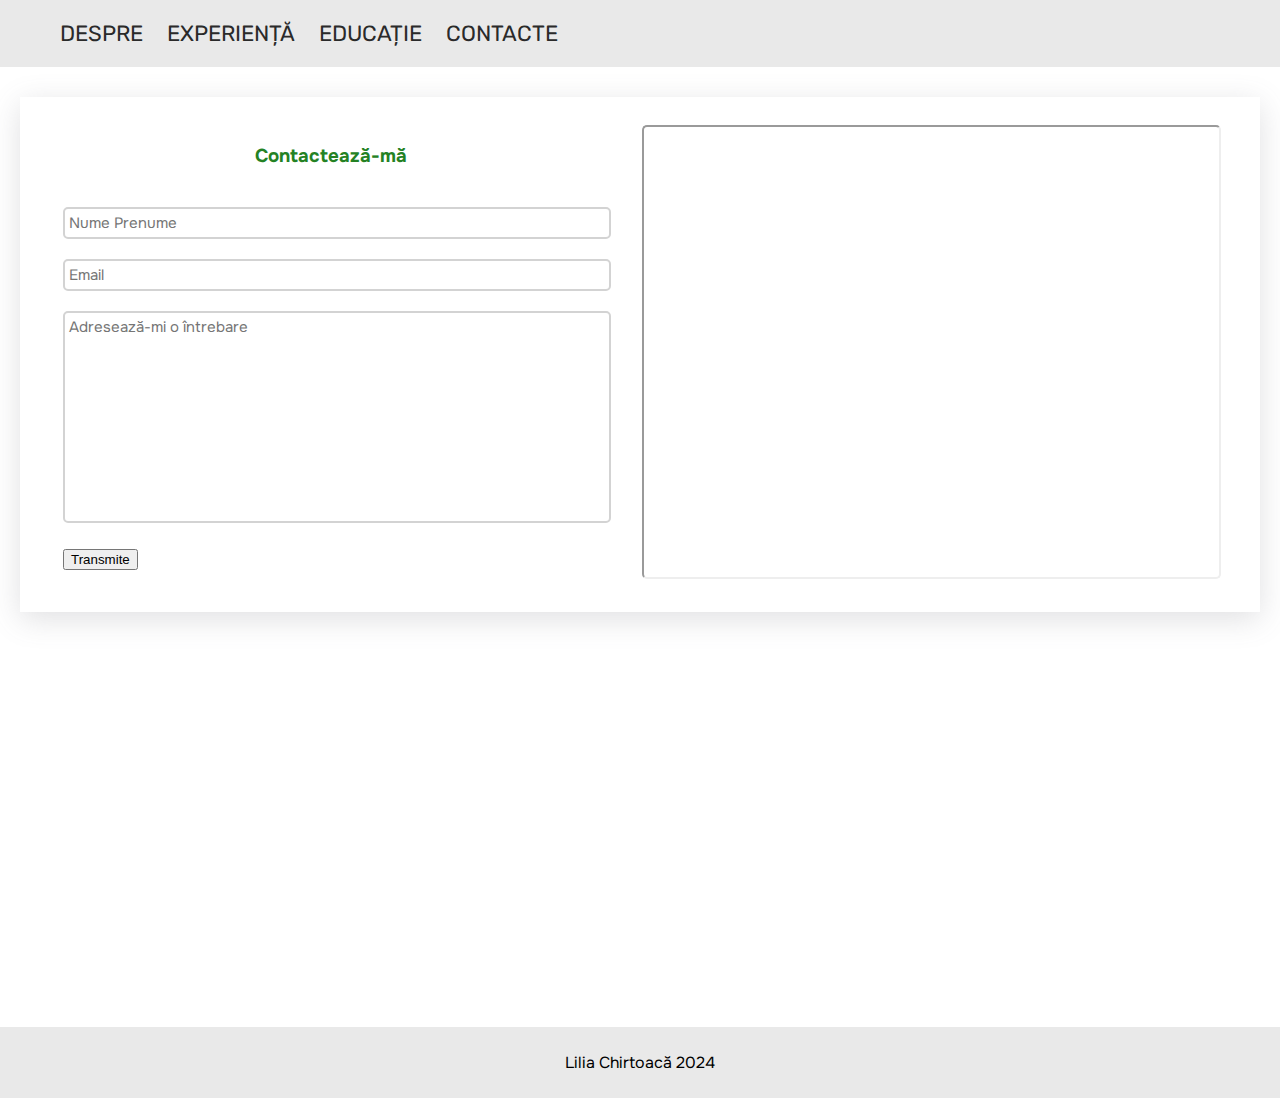
<file: pages/contacte.html>
<!DOCTYPE html>
<html>

<head>
    <meta charset="UTF-8">
    <title>CV - Chirtoacă Lilia</title>
    <link rel="stylesheet" href="../css/style.css">
    <link rel="stylesheet" href="https://cdnjs.cloudflare.com/ajax/libs/font-awesome/5.15.2/css/all.min.css" />
</head>

<body>

    <div class="header">
        <nav>
            <a class="nav-link" href="../index.html">DESPRE</a>
            <a class="nav-link" href="../index.html#experienta">EXPERIENȚĂ</a>
            <a class="nav-link" href="../index.html#educatie">EDUCAȚIE</a>
            <a class="nav-link" href="">CONTACTE</a>
        </nav>
    </div>

    <div class="main">
        <div class="info">
            <table class="tabel-contacte">
                <tr>
                    <td class="celula-formular">
                        <h3 class="centered verde">Contactează-mă</h3>
                        <br/>
                        <form id="formular" method="POST" action="https://sheetdb.io/api/v1/2lwrwjav16yvd">
                            <input type="text" name="data[nume]" class="text-input" placeholder="Nume Prenume">
                            <input type="email" name="data[email]" class="text-input"  placeholder="Email">
                            <textarea class="intrebare" name="data[intrebare]" placeholder="Adresează-mi o întrebare"></textarea>
                            <input  id="transmite"   type="submit" value="Transmite">
                        </form>
                    </td>
                    <td class="celula-harta">
                        <iframe class="harta" src="https://www.google.com/maps/embed?pb=!1m18!1m12!1m3!1d2682.5862377863955!2d28.96469237503664!3d47.75068227801875!2m3!1f0!2f0!3f0!3m2!1i1024!2i768!4f13.1!3m3!1m2!1s0x40cc6d44a22ddcf1%3A0xb7a11d098e9e942c!2sLiceul%20Teoretic%20%22%20Olimp%22!5e0!3m2!1sro!2s!4v1707469159752!5m2!1sro!2s">
                            style="border:0;" allowfullscreen="" loading="lazy"
                            referrerpolicy="no-referrer-when-downgrade"></iframe>
                    </td>
                </tr>

            </table>

            

            <div class="fb-comments" data-width="100%" data-order-by="reverse_time" data-numposts="5" data-href="http://tekwill.online/lilia-chirtoaca">

            </div>
        </div>

    </div>

    <footer>
        Lilia Chirtoacă 2024
    </footer>
    <script>
        (function (d, s, id) { 
            var js, fjs = d.getElementsByTagName (s)[0];
            if (d. getElementById(id)) return;
            js = d.createElement(s);  js.id = id;
            js.src = "//connect. facebook.net/en_US/sdk. js#xfbml=1&version=v2.4";
            fjs.parentNote.insertBefore(js, fjs);
        } (document, 'script', 'facebook-jssdk'));

        var form = document.getElementById('formular');
        form.addEventListener("submit", e => {
            e.preventDefault();
            fetch(form.action,{
                method:"POST",
                body: new FormData(document.getElementById("formular")),
            }).then(() => {
                alert( " Multumesc !");
                form.reset();
            });
        });

    </script>

</body>

</html>
</file>
<file: css/style.css>
@import url('https://fonts.googleapis.com/css2?family=Onest&family=Rubik&display=swap');

body {
    margin: 0;
    font-family: Onest;
}

a {
    text-decoration: none;
    color: black;

}

p {

    line-height: 145%;
    font-size: 17px;
}

.header {
    background-color: #e9e9e9;
}

nav {
    max-width: 1160px;
    margin: 0px auto;
    padding: 20px;

}

.nav-link {
    margin-right: 20px;
    text-decoration: none;
    font-size: 22px;
    font-family: Rubik;
    color: #2a2a2a;
}

.main {
    max-width: 1160;
    margin: 0px auto;
    padding: 30px 20px;
    min-height: 100dvh;

}

.info {
    box-shadow: rgba(100, 100, 111, 0.2) 0px 7px 29px 0px;
    padding: 25px 40px;
    margin-bottom: 20px;
}

.poza-eu {
    width: 200px;
    height: 200px;
    border-radius: 50%;
    object-fit: cover;
}

.centered {
    text-align: center;
}

.celula-abilitati {
    width: 300px;
    font-size: 18px;
    padding-right: 20px;
    vertical-align: top;
}

.celula-text {
    vertical-align: top;

}

.verde {
    color: #248224;
}

.text-despre {
    margin-top: 0px;

}

.img-gal {

    height: 160px;
    width: 100%;
    object-fit: cover;
}

.tabel-gal {

    width: 100%;
}

.celula-img {

    width: 25%;
    padding: 5px;
}

.item {

    border-bottom: 2px solid #d9d9d9;
    padding: 4px;
}
footer{

    background-color: #e9e9e9;
    text-align: center;
    padding:25px;
}
.tabel-contacte{
    width: 100%;
}
.celula-formular{
    width:50%;
    vertical-align: top;
    padding-right: 40px;
}
.celula-harta {

    width:50%;
}
.harta{
    width:100%;
    height:450px;
    border-radius: 5px;

}
.text-input, .intrebare {
    width: 100%;
    font-size: 15px;
    padding: 4px;
    border-radius: 5px;
    border: 2px solid #d3d3d3;
    margin-bottom: 20px;
    font-family: Onest;

}
.intrebare {
     resize: none;
     height: 200px;
}
.item-h3 i {

    padding-right: 15px;
}
</file>
